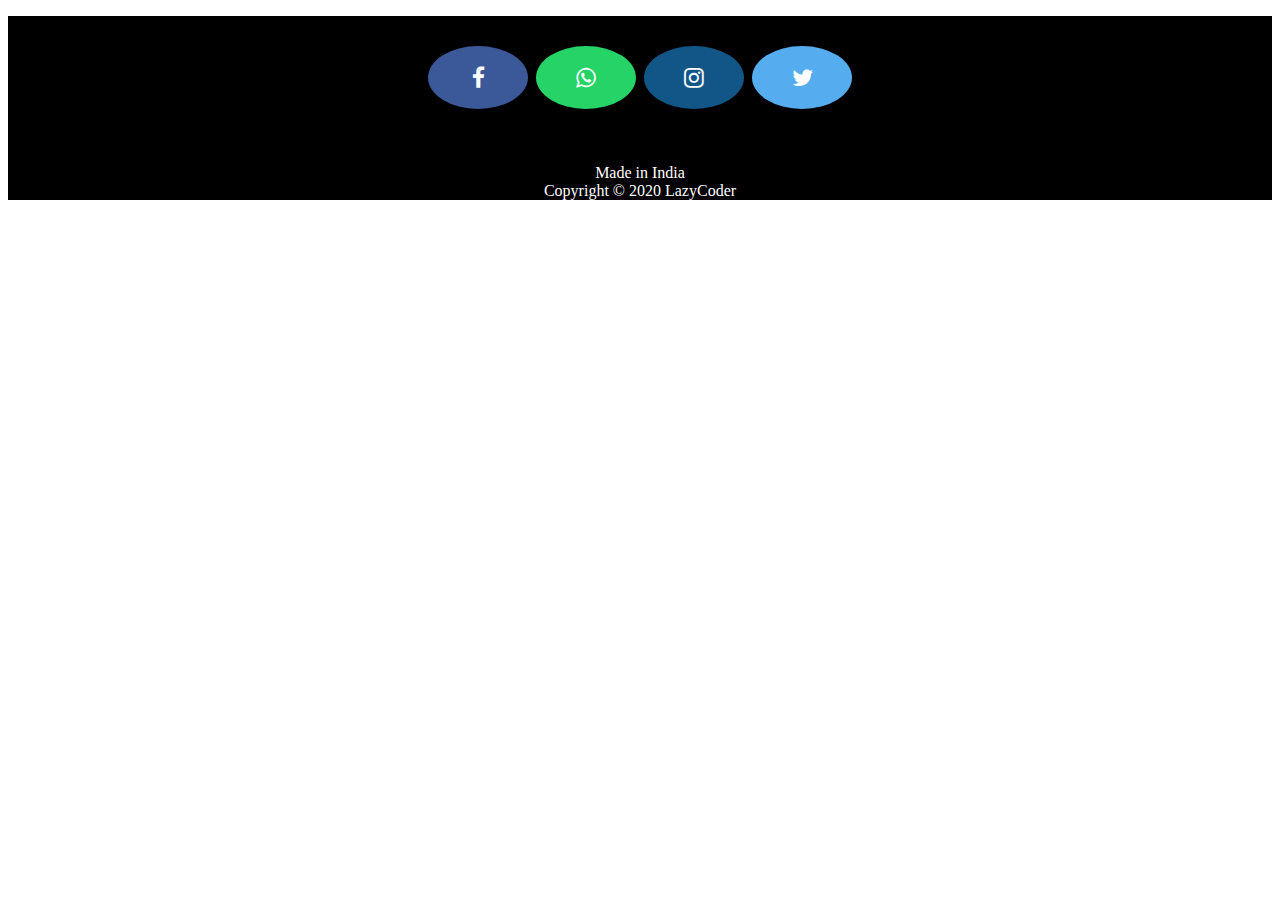
<file: templates/footer.html>
<!DOCTYPE html>
<html>

<head>


  <link rel="stylesheet" href="https://maxcdn.bootstrapcdn.com/font-awesome/4.7.0/css/font-awesome.min.css">


  <style>
    /*---------------------------------------
   Social section
-----------------------------------------*/
    footer {
      padding: 0px 0px 0px 0px;
      background-color: black;
      margin: 0px;
    }

    .fa {
      padding: 20px;
      font-size: 23px;
      width: 60px;
      text-align: center;
      text-decoration: none;
      margin: 5px 2px;
      border-radius: 50%;
    }

    .fa:hover {
      opacity: 0.5;
      text-decoration: none;
    }

    .fa-facebook {
      background: #3B5998;
      color: white;
      margin-top: 30px;
    }

    .fa-whatsapp {
      background: #25d366;
      color: white;
    }

    .fa-twitter {
      background: #55ACEE;
      color: white;
    }

    .fa-instagram {
      background: #125688;
      color: white;
    }

    p {
      text-align: center;

    }
  </style>
</head>

<footer>

  <p>
    <a href="https://facebook.com/sumit.luv/" class="fa fa-facebook"></a>
    <a href="https://api.whatsapp.com/send?phone=919572181024&text=Hello%20Sumit.%0d%0aHow%20are%20you%20%3f%0d%0aI%20came%20from%20your%20website.&source=&data=#" class="fa fa-whatsapp"></a>
    <a href="https://instagram.com/sumit.luv" class="fa fa-instagram"></a>
    <a href="https://twitter.com/sumitkumar1503" class="fa fa-twitter"></a>
  </p>

  <br>
  <div class="container">
    <div class="row">
      <div class="col-md-12 col-sm-12">
        <div style="color:#ffffff;" class="wow fadeInUp footer-copyright">
          <p>Made in India <br>
            Copyright &copy; 2020 LazyCoder </p>
        </div>
      </div>
    </div>
  </div>
</footer>
<!--
developed By : sumit kumar
facebook : fb.com/sumit.luv
youtube : youtube.com/lazycoders
-->

</html>
</file>
